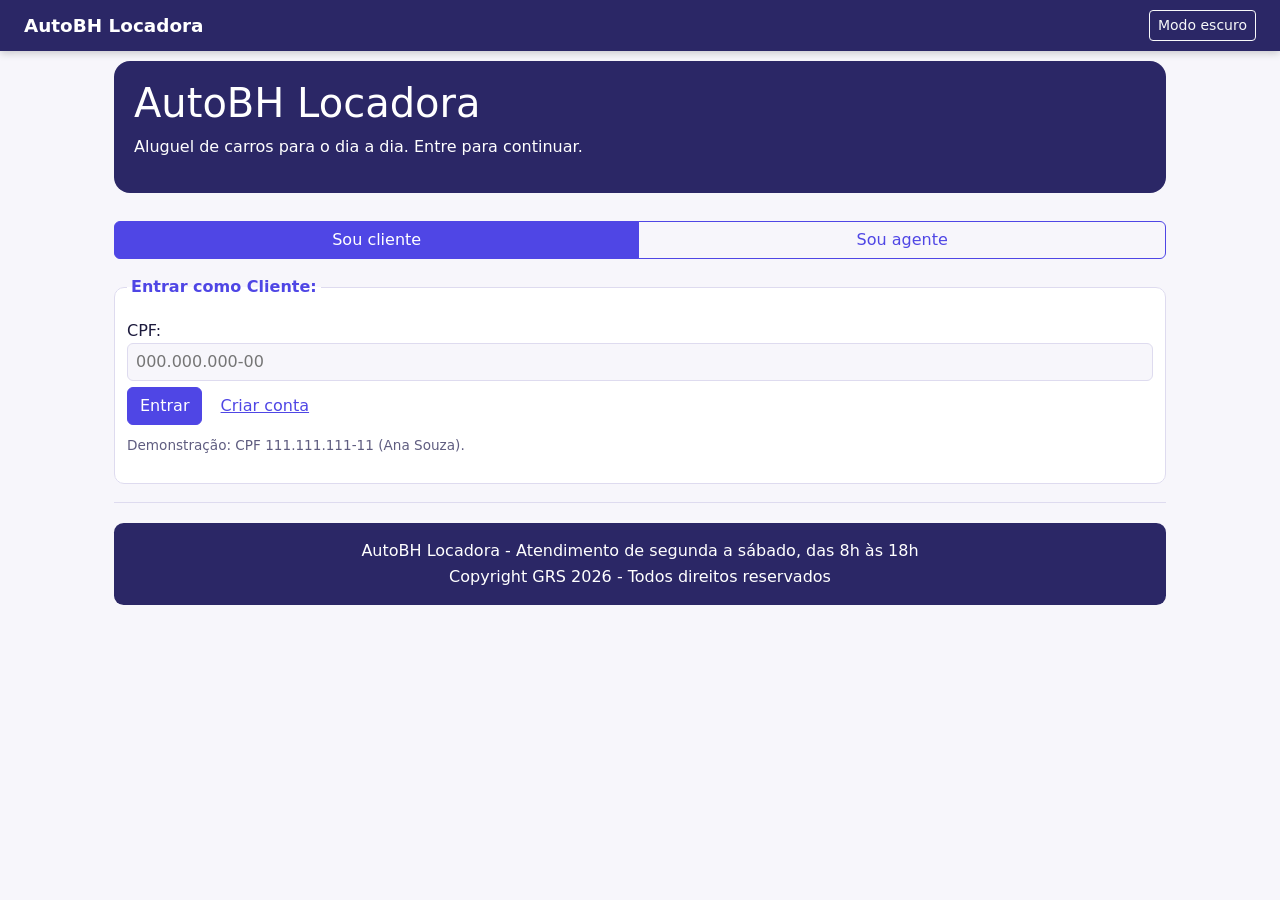
<file: index.html>
<!DOCTYPE html>
<html lang="pt-br" data-acesso="cliente">
<head>
  <meta charset="UTF-8">
  <meta name="viewport" content="width=device-width, initial-scale=1">
  <title>AutoBH Locadora - Aluguel de Carros</title>
  <link rel="stylesheet" href="https://cdn.jsdelivr.net/npm/bootstrap@5.3.0-alpha1/dist/css/bootstrap.min.css">
  <link rel="stylesheet" href="style.css">
  <script src="auth.js"></script>
</head>
<body>

<nav id="toc"></nav>

<main>
  <header id="d1" class="hero">
    <h1>Aluguel de carros sem complicação</h1>
    <p>Escolha o carro, envie seu pedido e acompanhe o parecer de empresas e bancos parceiros.</p>
  </header>

  <div id="msg"></div>

  <section id="frota-sec">
    <h2>Nossa Frota</h2>
    <div id="frota" class="frota"></div>
  </section>

  <section id="como">
    <h2>Como Funciona</h2>
    <div class="grid-form tres">
      <fieldset>
        <legend>Escolha seu carro</legend>
        Veja foto, ano e diária de cada veículo e clique em Alugar.
      </fieldset>
      <fieldset>
        <legend>Receba o parecer</legend>
        Empresas e bancos avaliam seu pedido e, se aprovado, o contrato é executado.
      </fieldset>
      <fieldset>
        <legend>Retire seu carro</legend>
        Leve RG e CPF à nossa loja, de segunda a sábado, das 8h às 18h.
      </fieldset>
    </div>
  </section>

  <footer>
    <p>AutoBH Locadora - Atendimento de segunda a sábado, das 8h às 18h</p>
    <p>Copyright GRS 2026 - Todos direitos reservados</p>
  </footer>
</main>

<script src="https://cdn.jsdelivr.net/npm/bootstrap@5.3.0-alpha1/dist/js/bootstrap.bundle.min.js"></script>
<script src="api.js"></script>
<script src="util.js"></script>
<script src="pedidos.js"></script>
<script src="frota.js"></script>
</body>
</html>
</file>
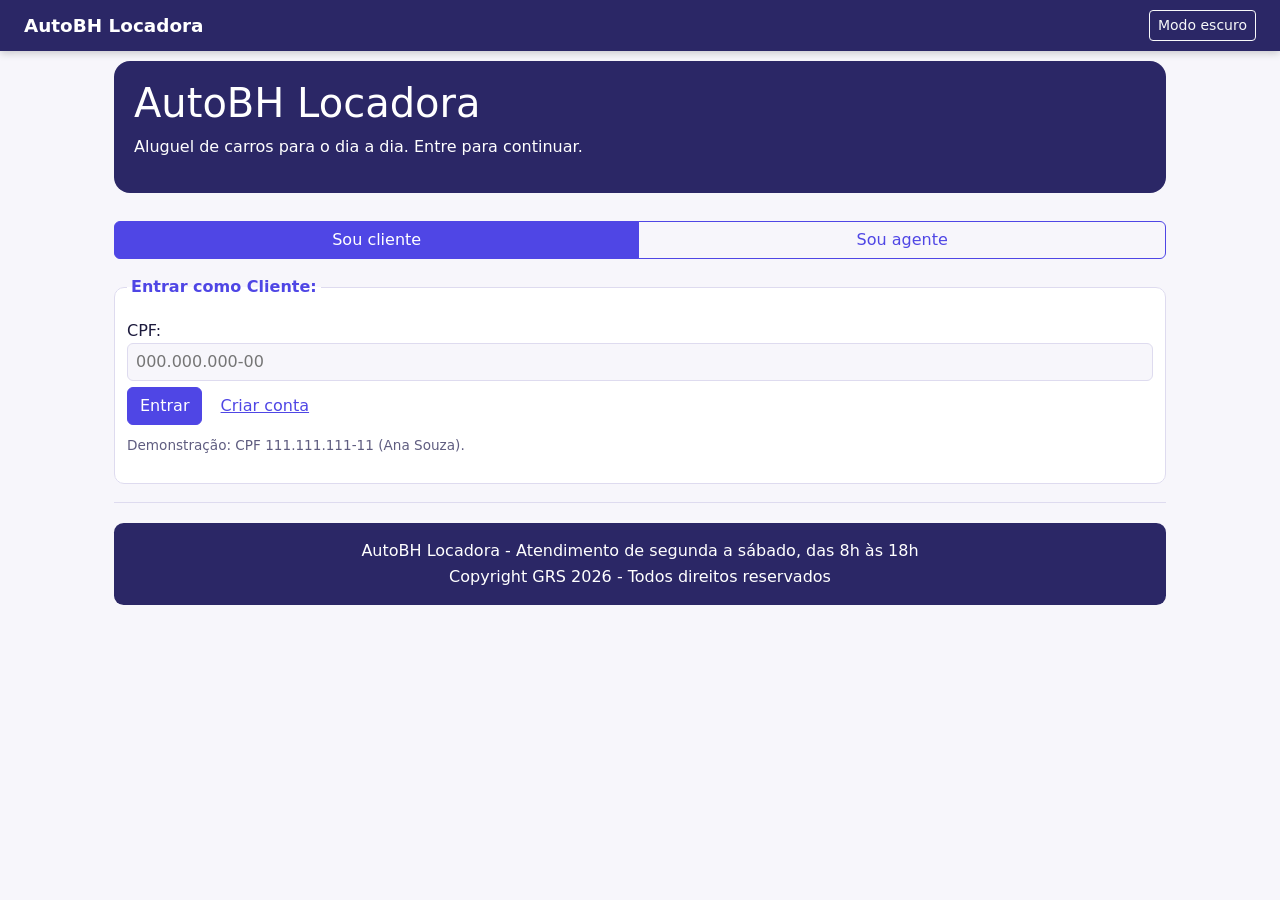
<file: agente.html>
<!DOCTYPE html>
<html lang="pt-br" data-acesso="agente">
<head>
  <meta charset="UTF-8">
  <meta name="viewport" content="width=device-width, initial-scale=1">
  <title>AutoBH Locadora - Aluguel de Carros</title>
  <link rel="stylesheet" href="https://cdn.jsdelivr.net/npm/bootstrap@5.3.0-alpha1/dist/css/bootstrap.min.css">
  <link rel="stylesheet" href="style.css">
  <script src="auth.js"></script>
</head>
<body>

<nav id="toc"></nav>

<main>
  <header id="d1">
    <h1>Pedidos Recebidos</h1>
  </header>

  <section id="visao-agente">
    <h2>Avaliação de Pedidos</h2>
    <form id="form-agente" class="grid-form">
      <fieldset>
        <legend>Avaliando como: <span id="agente-info"></span></legend>
        Pedido: <select name="pedidoId" class="fw" required></select><br>
        Parecer:
        <select name="status" class="fw" required>
          <option>Parecer Positivo - Contrato Executado</option>
          <option>Parecer Negativo</option>
        </select><br>
        <label id="campo-contrato">Contrato de crédito: <input type="text" name="contratoCredito" class="fw" placeholder="Ex.: CR-2026-0001 (R$ 30.000)"></label>
      </fieldset>
      <div class="full">
        <button type="submit" class="btn btn-primary">Registrar Parecer</button>
      </div>
    </form>
  </section>

  <section id="listagem">
    <table border="1">
      <caption>Pedidos dos Seus Carros</caption>
      <thead><tr><th>ID</th><th>Cliente</th><th>Automóvel</th><th>Data</th><th>Status</th><th>Contrato</th><th>Ações</th></tr></thead>
      <tbody id="tb-pedidos"></tbody>
    </table>
  </section>

  <footer>
    <p>AutoBH Locadora - Atendimento de segunda a sábado, das 8h às 18h</p>
    <p>Copyright GRS 2026 - Todos direitos reservados</p>
  </footer>
</main>

<script src="api.js"></script>
<script src="util.js"></script>
<script src="agente.js"></script>
</body>
</html>
</file>
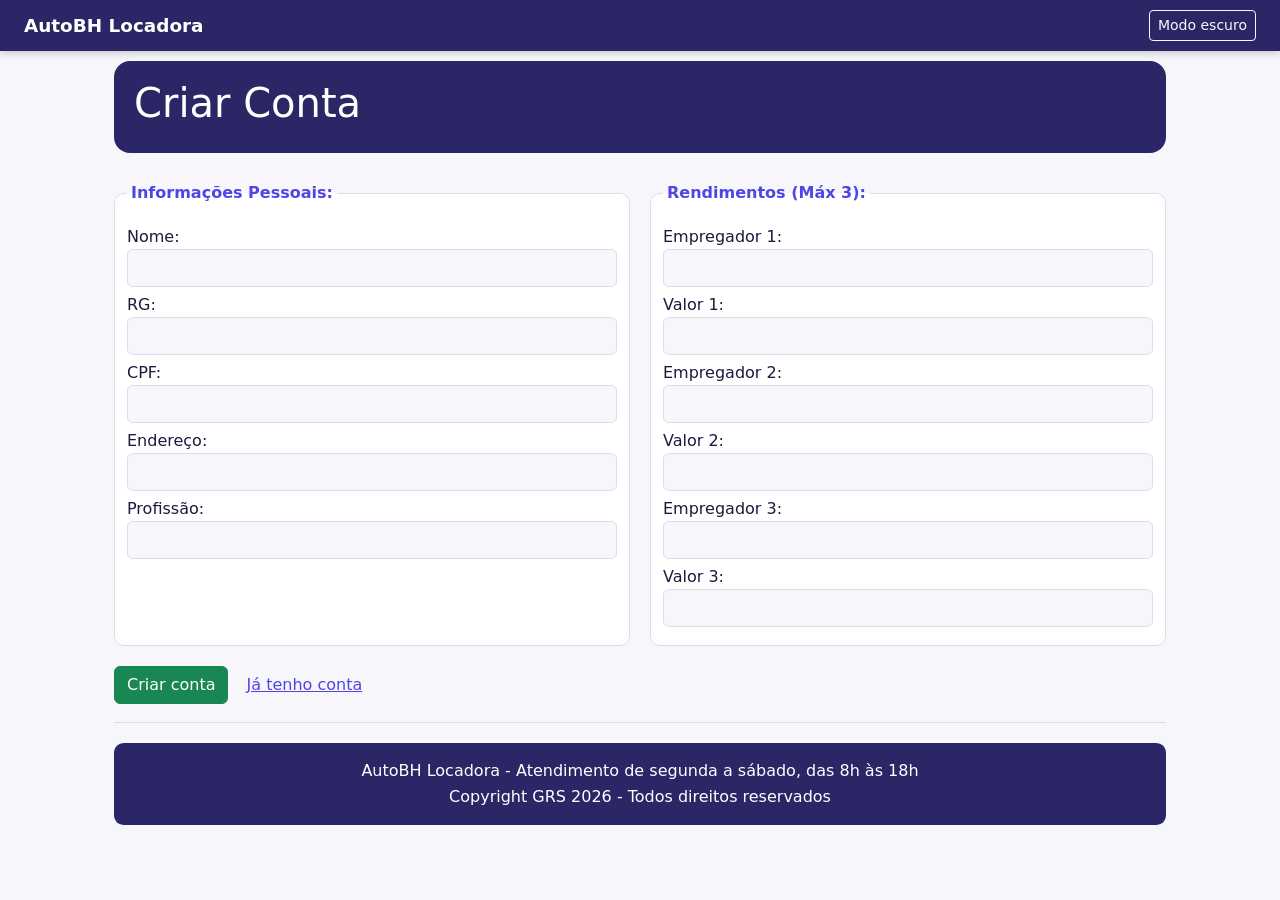
<file: cadastro.html>
<!DOCTYPE html>
<html lang="pt-br">
<head>
  <meta charset="UTF-8">
  <meta name="viewport" content="width=device-width, initial-scale=1">
  <title>AutoBH Locadora - Aluguel de Carros</title>
  <link rel="stylesheet" href="https://cdn.jsdelivr.net/npm/bootstrap@5.3.0-alpha1/dist/css/bootstrap.min.css">
  <link rel="stylesheet" href="style.css">
  <script src="auth.js"></script>
</head>
<body>

<nav id="toc"></nav>

<main>
  <header id="d1">
    <h1>Criar Conta</h1>
  </header>

  <section id="cadastro">
    <form id="form-cliente" class="grid-form">
      <fieldset>
        <legend>Informações Pessoais:</legend>
        Nome: <input type="text" name="nome" class="fw" required><br>
        RG: <input type="text" name="rg" class="fw" required><br>
        CPF: <input type="text" name="cpf" class="fw" required><br>
        Endereço: <input type="text" name="endereco" class="fw" required><br>
        Profissão: <input type="text" name="profissao" class="fw" required>
      </fieldset>
      <fieldset>
        <legend>Rendimentos (Máx 3):</legend>
        Empregador 1: <input type="text" name="emp1" class="fw">
        Valor 1: <input type="number" name="val1" class="fw" min="0" step="0.01"><br>
        Empregador 2: <input type="text" name="emp2" class="fw">
        Valor 2: <input type="number" name="val2" class="fw" min="0" step="0.01"><br>
        Empregador 3: <input type="text" name="emp3" class="fw">
        Valor 3: <input type="number" name="val3" class="fw" min="0" step="0.01">
      </fieldset>
      <div class="full">
        <button type="submit" class="btn btn-success">Criar conta</button>
        <a href="login.html" class="btn btn-link">Já tenho conta</a>
      </div>
    </form>
  </section>

  <footer>
    <p>AutoBH Locadora - Atendimento de segunda a sábado, das 8h às 18h</p>
    <p>Copyright GRS 2026 - Todos direitos reservados</p>
  </footer>
</main>

<script src="api.js"></script>
<script src="clientes.js"></script>
</body>
</html>
</file>
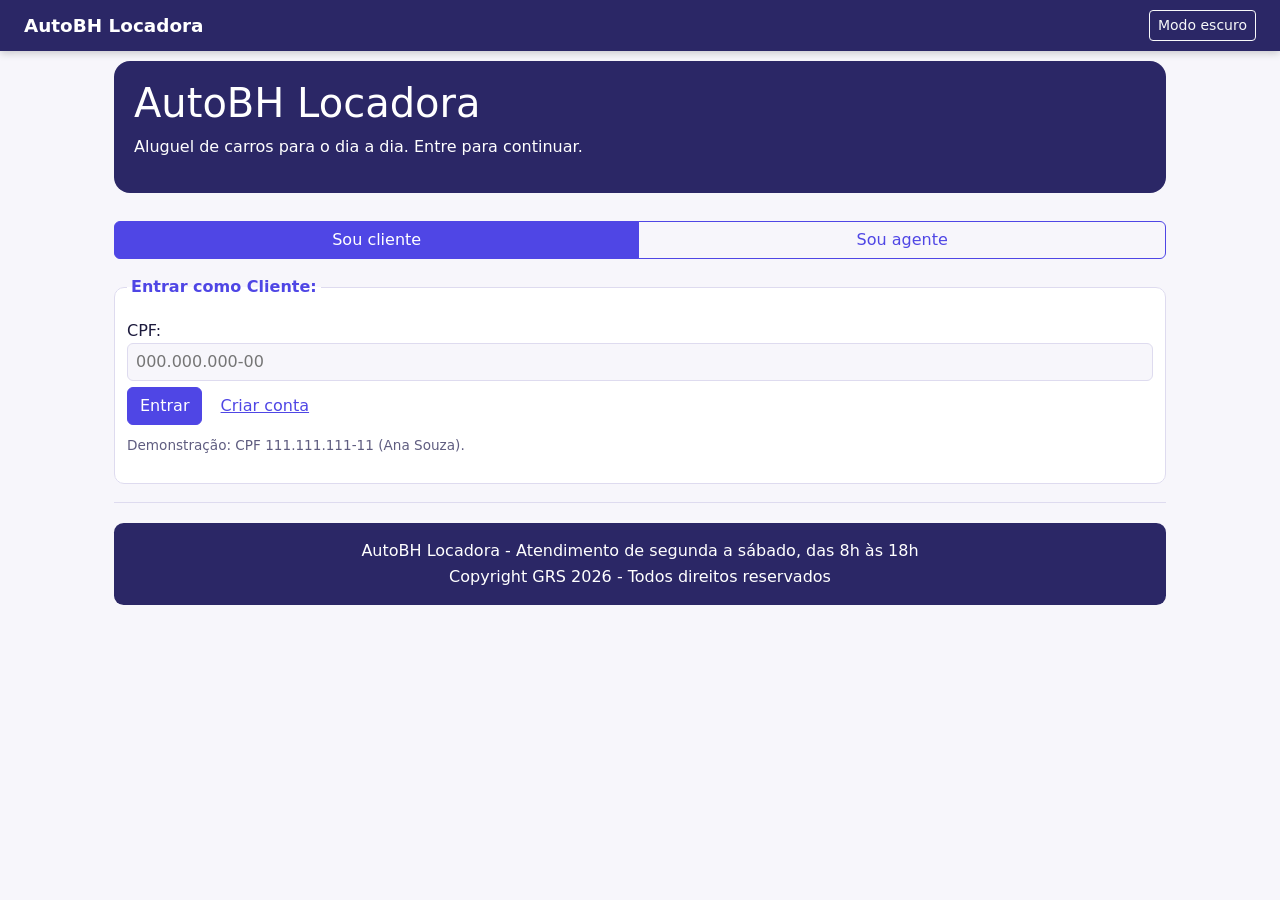
<file: carros.html>
<!DOCTYPE html>
<html lang="pt-br" data-acesso="agente">
<head>
  <meta charset="UTF-8">
  <meta name="viewport" content="width=device-width, initial-scale=1">
  <title>AutoBH Locadora - Aluguel de Carros</title>
  <link rel="stylesheet" href="https://cdn.jsdelivr.net/npm/bootstrap@5.3.0-alpha1/dist/css/bootstrap.min.css">
  <link rel="stylesheet" href="style.css">
  <script src="auth.js"></script>
</head>
<body>

<nav id="toc"></nav>

<main>
  <header id="d1">
    <h1>Meus Carros</h1>
  </header>

  <section id="cadastro">
    <h2>Cadastro de Carros</h2>
    <form id="form-carro" class="grid-form">
      <input type="hidden" name="cid">
      <fieldset>
        <legend>Dados do Carro:</legend>
        Matrícula: <input type="text" name="matricula" class="fw" required><br>
        Ano: <input type="number" name="ano" class="fw" min="1990" max="2100" required><br>
        Marca: <input type="text" name="marca" class="fw" required><br>
        Modelo: <input type="text" name="modelo" class="fw" required><br>
        Placa: <input type="text" name="placa" class="fw" required>
      </fieldset>
      <fieldset>
        <legend>Locação:</legend>
        Diária (R$): <input type="number" name="diaria" class="fw" min="0" step="0.01" required><br>
        Foto (URL): <input type="url" name="foto" class="fw" placeholder="https://...">
      </fieldset>
      <div class="full">
        <button type="submit" class="btn btn-success">Salvar</button>
        <button type="button" id="btn-limpar" class="btn btn-secondary">Limpar</button>
      </div>
    </form>
  </section>

  <section id="listagem">
    <h2>Lista de Carros</h2>
    <table border="1">
      <caption>Carros da Sua Empresa</caption>
      <thead><tr><th>ID</th><th>Carro</th><th>Ano</th><th>Placa</th><th>Diária</th><th>Ações</th></tr></thead>
      <tbody id="tb-carros"></tbody>
    </table>
  </section>

  <footer>
    <p>AutoBH Locadora - Atendimento de segunda a sábado, das 8h às 18h</p>
    <p>Copyright GRS 2026 - Todos direitos reservados</p>
  </footer>
</main>

<script src="api.js"></script>
<script src="util.js"></script>
<script src="carros.js"></script>
</body>
</html>
</file>
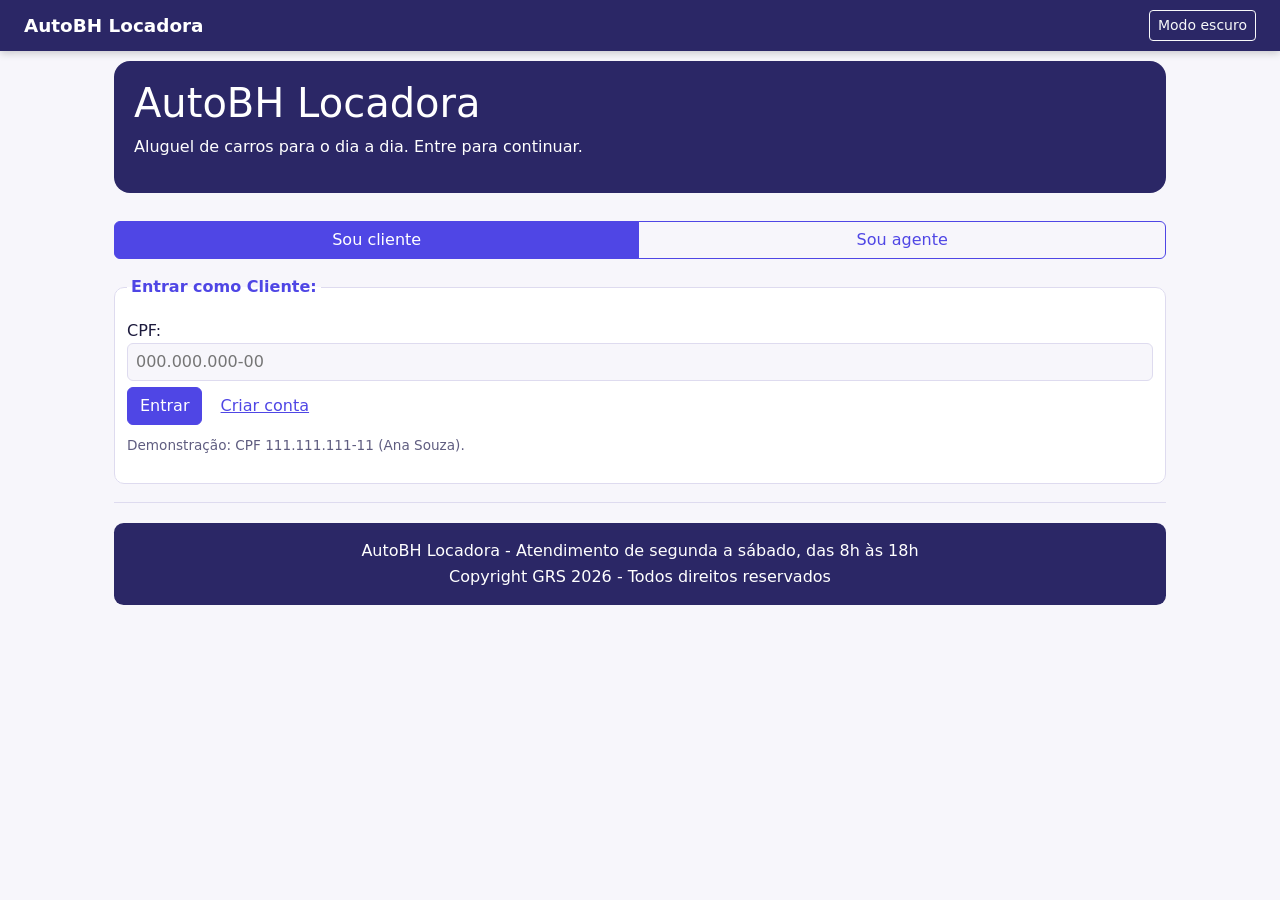
<file: clientes.html>
<!DOCTYPE html>
<html lang="pt-br" data-acesso="agente">
<head>
  <meta charset="UTF-8">
  <meta name="viewport" content="width=device-width, initial-scale=1">
  <title>AutoBH Locadora - Aluguel de Carros</title>
  <link rel="stylesheet" href="https://cdn.jsdelivr.net/npm/bootstrap@5.3.0-alpha1/dist/css/bootstrap.min.css">
  <link rel="stylesheet" href="style.css">
  <script src="auth.js"></script>
</head>
<body>

<nav id="toc"></nav>

<main>
  <header id="d1">
    <h1>Clientes</h1>
  </header>

  <section id="listagem">
    <input type="search" id="busca" class="fw" placeholder="Buscar cliente por nome">
    <table border="1">
      <caption>Clientes com Pedidos nos Seus Carros</caption>
      <thead><tr><th>Nome</th><th>CPF</th><th>Profissão</th><th>Rendimentos</th><th>Total</th></tr></thead>
      <tbody id="tb-clientes"></tbody>
    </table>
  </section>

  <footer>
    <p>AutoBH Locadora - Atendimento de segunda a sábado, das 8h às 18h</p>
    <p>Copyright GRS 2026 - Todos direitos reservados</p>
  </footer>
</main>

<script src="api.js"></script>
<script src="util.js"></script>
<script src="lista.js"></script>
</body>
</html>
</file>
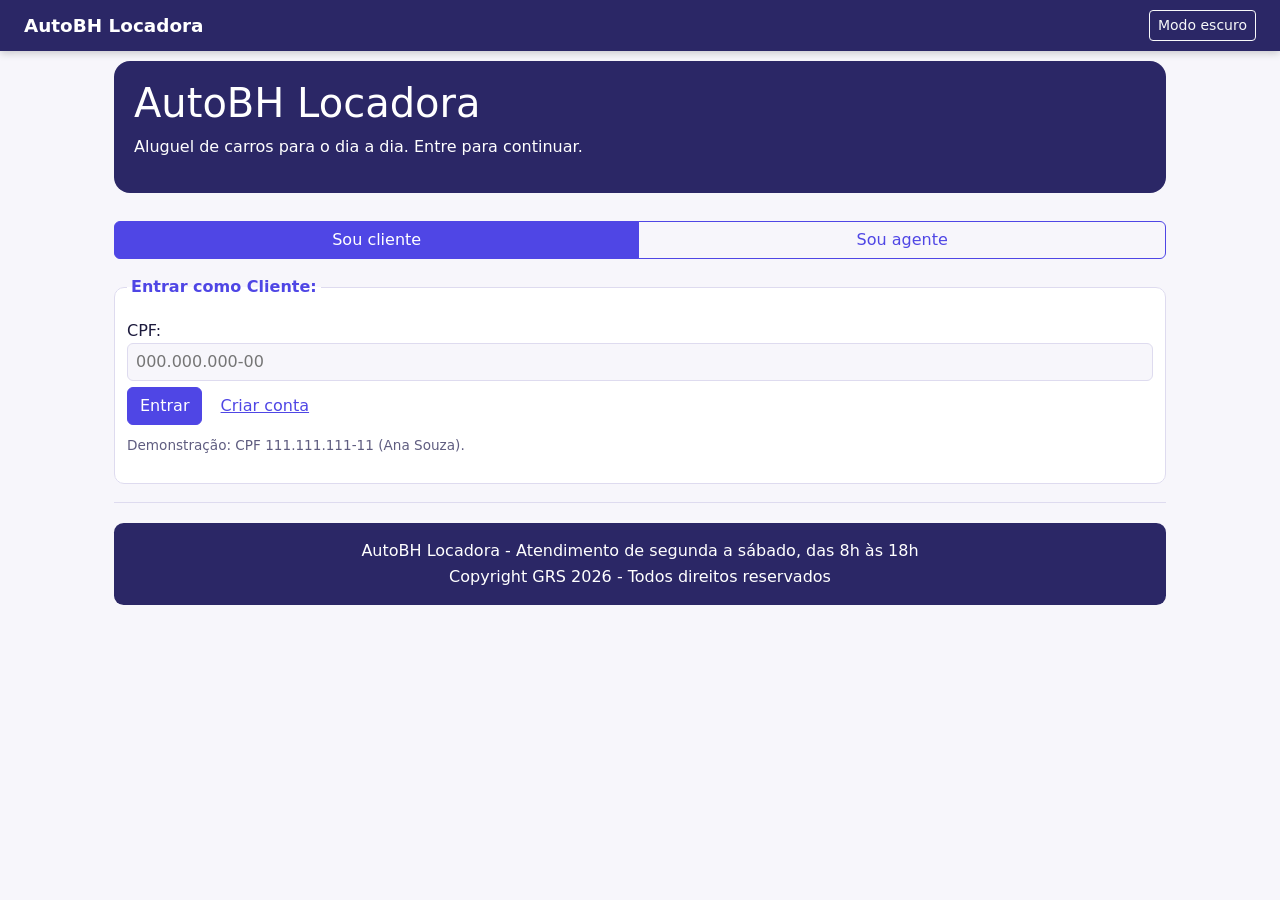
<file: conta.html>
<!DOCTYPE html>
<html lang="pt-br" data-acesso="cliente">
<head>
  <meta charset="UTF-8">
  <meta name="viewport" content="width=device-width, initial-scale=1">
  <title>AutoBH Locadora - Aluguel de Carros</title>
  <link rel="stylesheet" href="https://cdn.jsdelivr.net/npm/bootstrap@5.3.0-alpha1/dist/css/bootstrap.min.css">
  <link rel="stylesheet" href="style.css">
  <script src="auth.js"></script>
</head>
<body>

<nav id="toc"></nav>

<main>
  <header id="d1">
    <h1>Minha Conta</h1>
  </header>

  <section id="cadastro">
    <form id="form-cliente" class="grid-form">
      <fieldset>
        <legend>Informações Pessoais:</legend>
        Nome: <input type="text" name="nome" class="fw" required><br>
        RG: <input type="text" name="rg" class="fw" required><br>
        CPF: <input type="text" name="cpf" class="fw" required><br>
        Endereço: <input type="text" name="endereco" class="fw" required><br>
        Profissão: <input type="text" name="profissao" class="fw" required>
      </fieldset>
      <fieldset>
        <legend>Rendimentos (Máx 3):</legend>
        Empregador 1: <input type="text" name="emp1" class="fw">
        Valor 1: <input type="number" name="val1" class="fw" min="0" step="0.01"><br>
        Empregador 2: <input type="text" name="emp2" class="fw">
        Valor 2: <input type="number" name="val2" class="fw" min="0" step="0.01"><br>
        Empregador 3: <input type="text" name="emp3" class="fw">
        Valor 3: <input type="number" name="val3" class="fw" min="0" step="0.01">
      </fieldset>
      <div class="full">
        <button type="submit" class="btn btn-success">Salvar alterações</button>
        <button type="button" id="btn-excluir" class="btn btn-danger">Excluir minha conta</button>
      </div>
    </form>
  </section>

  <footer>
    <p>AutoBH Locadora - Atendimento de segunda a sábado, das 8h às 18h</p>
    <p>Copyright GRS 2026 - Todos direitos reservados</p>
  </footer>
</main>

<script src="api.js"></script>
<script src="clientes.js"></script>
</body>
</html>
</file>
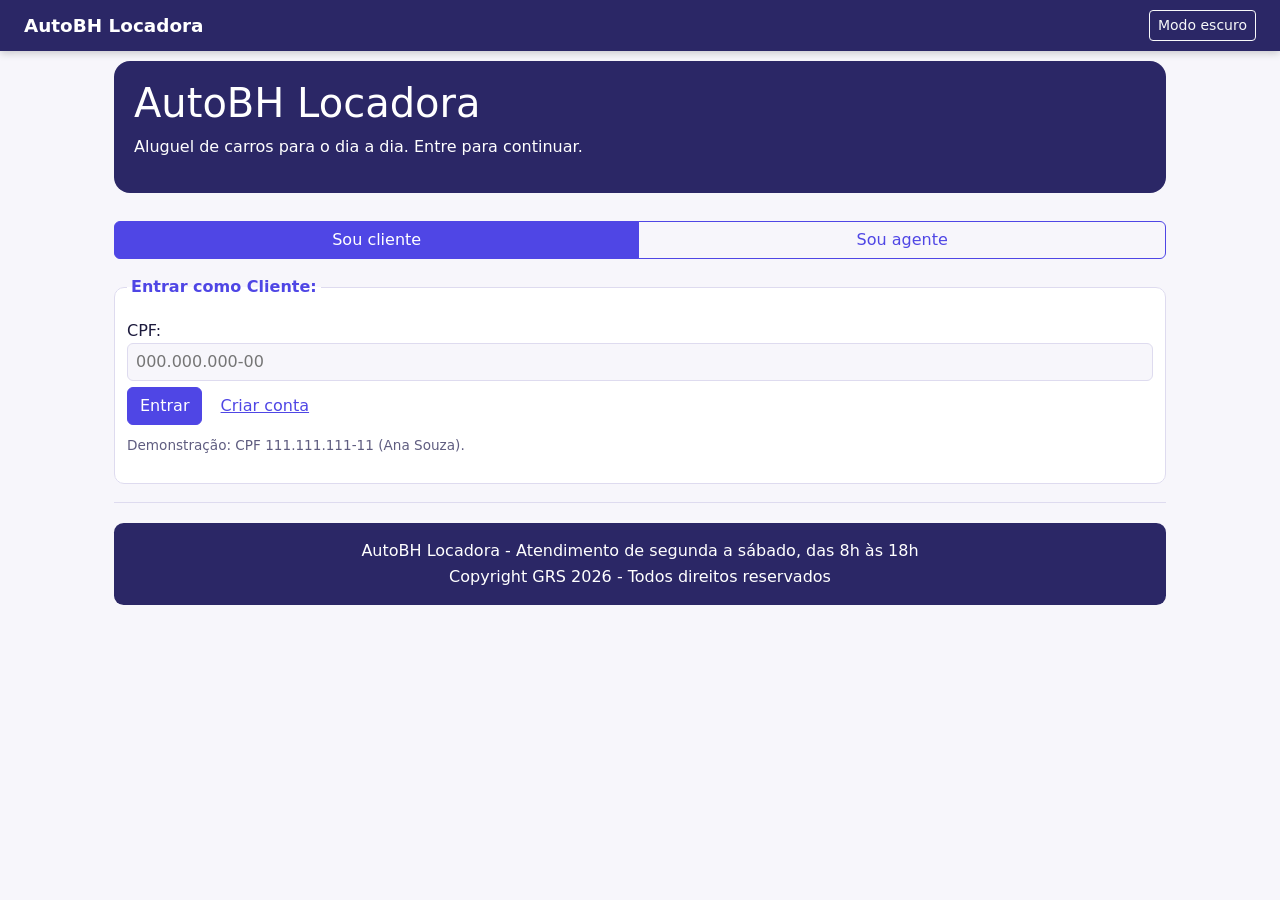
<file: login.html>
<!DOCTYPE html>
<html lang="pt-br">
<head>
  <meta charset="UTF-8">
  <meta name="viewport" content="width=device-width, initial-scale=1">
  <title>AutoBH Locadora - Aluguel de Carros</title>
  <link rel="stylesheet" href="https://cdn.jsdelivr.net/npm/bootstrap@5.3.0-alpha1/dist/css/bootstrap.min.css">
  <link rel="stylesheet" href="style.css">
  <script src="auth.js"></script>
</head>
<body>

<nav id="toc"></nav>

<main>
  <header id="d1">
    <h1>AutoBH Locadora</h1>
    <p>Aluguel de carros para o dia a dia. Entre para continuar.</p>
  </header>

  <section id="login">
    <div class="btn-group w-100 mb-3">
      <button type="button" id="t-cliente" class="btn btn-outline-primary active">Sou cliente</button>
      <button type="button" id="t-agente" class="btn btn-outline-primary">Sou agente</button>
    </div>

    <form id="form-cliente-login">
      <fieldset>
        <legend>Entrar como Cliente:</legend>
        CPF: <input type="text" name="cpf" class="fw" placeholder="000.000.000-00" required><br>
        <button type="submit" class="btn btn-primary">Entrar</button>
        <a href="cadastro.html" class="btn btn-link">Criar conta</a>
        <p class="dica">Demonstração: CPF 111.111.111-11 (Ana Souza).</p>
      </fieldset>
    </form>

    <form id="form-agente-login" hidden>
      <fieldset>
        <legend>Entrar como Agente:</legend>
        Agente: <select name="agenteId" class="fw" required></select><br>
        <button type="submit" class="btn btn-primary">Entrar</button>
      </fieldset>
    </form>
  </section>

  <footer>
    <p>AutoBH Locadora - Atendimento de segunda a sábado, das 8h às 18h</p>
    <p>Copyright GRS 2026 - Todos direitos reservados</p>
  </footer>
</main>

<script src="api.js"></script>
<script src="login.js"></script>
</body>
</html>
</file>
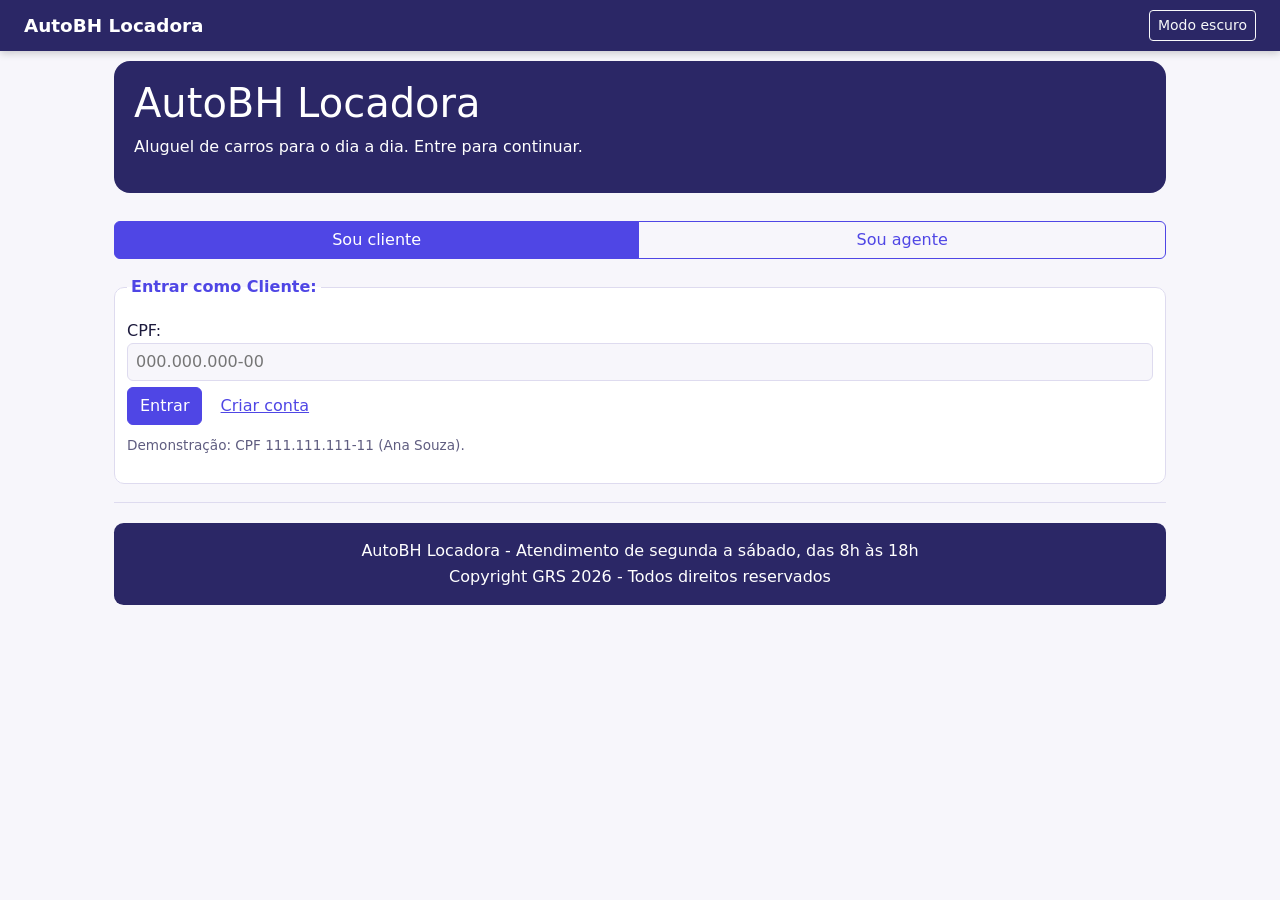
<file: pedidos.html>
<!DOCTYPE html>
<html lang="pt-br" data-acesso="cliente">
<head>
  <meta charset="UTF-8">
  <meta name="viewport" content="width=device-width, initial-scale=1">
  <title>AutoBH Locadora - Aluguel de Carros</title>
  <link rel="stylesheet" href="https://cdn.jsdelivr.net/npm/bootstrap@5.3.0-alpha1/dist/css/bootstrap.min.css">
  <link rel="stylesheet" href="style.css">
  <script src="auth.js"></script>
</head>
<body>

<nav id="toc"></nav>

<main>
  <header id="d1">
    <h1>Meus Pedidos</h1>
  </header>

  <section id="listagem">
    <table border="1">
      <caption>Pedidos Realizados</caption>
      <thead><tr><th>ID</th><th>Automóvel</th><th>Data</th><th>Status</th><th>Agente</th><th>Contrato</th><th>Ações</th></tr></thead>
      <tbody id="tb-pedidos"></tbody>
    </table>
  </section>

  <footer>
    <p>AutoBH Locadora - Atendimento de segunda a sábado, das 8h às 18h</p>
    <p>Copyright GRS 2026 - Todos direitos reservados</p>
  </footer>
</main>

<script src="https://cdn.jsdelivr.net/npm/bootstrap@5.3.0-alpha1/dist/js/bootstrap.bundle.min.js"></script>
<script src="api.js"></script>
<script src="util.js"></script>
<script src="pedidos.js"></script>
</body>
</html>
</file>
<file: style.css>
* { margin: 0; padding: 0; box-sizing: border-box; }

/* Tema claro (padrão) */
:root {
  --bg: #f7f6fb; --surface: #fff; --text: #1c1a3d; --muted: #5f5d80;
  --brand: #2b2766; --hero1: #2b2766; --hero2: #5b45d6;
  --accent: #4f46e5; --accent-h: #4338ca; --on-accent: #fff;
  --title: #4f46e5; --line: #dedbef; --tag: #eceafc;
  --head: #4f46e5; --on-head: #fff;
  --ok: #15803d; --warn: #a16207; --bad: #b91c1c; --off: #5f5d80;
}
/* Tema escuro */
:root[data-tema="dark"] {
  --bg: #15161b; --surface: #1e2027; --text: #e8eaf0; --muted: #9ba1b0;
  --brand: #101116; --hero1: #1b1d2b; --hero2: #3a3163;
  --accent: #4aa8f0; --accent-h: #7cc3f7; --on-accent: #0b1220;
  --title: #c4b5fd; --line: #32343f; --tag: #2a2e3d;
  --head: #2d2a48; --on-head: #d9d0ff;
  --ok: #4ade80; --warn: #fbbf24; --bad: #f87171; --off: #9ba1b0;
}

body {
  font-family: system-ui, sans-serif;
  background: var(--bg);
  color: var(--text);
}

h2 {
  margin-top: 4px;
  margin-bottom: 10px;
  border-bottom: 3px solid var(--accent);
  padding-bottom: 6px;
}
h3 { margin: 14px 0 6px; color: var(--title); }

#toc {
  position: sticky;
  top: 0;
  z-index: 10;
  display: flex;
  flex-wrap: wrap;
  align-items: center;
  gap: 4px;
  background: var(--brand);
  color: #fff;
  padding: 10px 24px;
  font-size: 0.95rem;
  box-shadow: 0 2px 8px rgba(0,0,0,0.2);
}
#toc p { margin: 0 auto 0 0; font-size: 1.15rem; }
#toc a {
  display: block;
  color: #cfe0ff;
  text-decoration: none;
  padding: 6px 12px;
  border-radius: 6px;
}
#toc a:hover, #toc a.ativo { background: rgba(255,255,255,0.14); color: #fff; }
#toc .perfil { margin-left: 8px; padding: 6px 12px; font-weight: 600; color: #fff; }

main {
  min-width: 0;
  padding: 0 24px 40px;
  max-width: 1100px;
  margin: 0 auto;
}

header#d1 {
  background-color: var(--brand);
  color: #fff;
  padding: 18px 20px;
  margin-bottom: 10px;
  margin-top: 10px;
  border-radius: 1em;
}
header#d1.hero {
  background: linear-gradient(120deg, var(--hero1), var(--hero2));
  padding: 56px 32px;
}
.hero h1 { font-size: 2.2rem; margin-bottom: 10px; }
.hero p { max-width: 560px; margin-bottom: 18px; }

footer p { margin: 2px 0; }
footer {
  background: var(--brand);
  color: #fff;
  padding: 14px 20px;
  margin-top: 20px;
  text-align: center;
  border-radius: 0.6em;
}

section { padding: 18px 0; border-bottom: 1px solid var(--line); }
a { color: var(--accent); }
.dica { margin-top: 10px; font-size: 0.85rem; color: var(--muted); }

/* Frota */
.frota { display: grid; grid-template-columns: repeat(auto-fill, minmax(240px, 1fr)); gap: 20px; }
.carro {
  border: 1px solid var(--line);
  border-radius: 12px;
  overflow: hidden;
  background: var(--surface);
  box-shadow: 0 1px 3px rgba(0,0,0,0.08);
}
.carro img { width: 100%; aspect-ratio: 16 / 10; object-fit: cover; display: block; }
.carro div { padding: 12px; }
.carro h3 { margin: 0 0 4px; color: var(--text); }
.carro p { margin: 0; }
.preco { font-weight: 700; font-size: 1.1rem; color: var(--title); margin: 6px 0; }
.preco small { font-weight: 400; color: var(--muted); }
.tag { display: inline-block; background: var(--tag); color: var(--title); padding: 2px 8px; border-radius: 99px; font-size: 0.75rem; }

/* Formulários */
.grid-form { display: grid; grid-template-columns: 1fr 1fr; grid-gap: 20px; }
.grid-form.tres { grid-template-columns: repeat(3, 1fr); }
.full { grid-column: 1 / -1; }
fieldset { background: var(--surface); border: 1px solid var(--line); border-radius: 10px; padding: 12px; }
legend { font-weight: bold; padding: 0 4px; font-size: 1rem; float: none; width: auto; color: var(--title); }
input, select {
  background: var(--bg);
  color: var(--text);
  border: 1px solid var(--line);
  border-radius: 6px;
  padding: 6px 8px;
}
input:focus, select:focus { outline: 2px solid var(--accent); outline-offset: 1px; }
.fw { width: 100%; margin-bottom: 6px; }
#prev img { width: 100%; max-height: 220px; object-fit: cover; border-radius: 8px; margin-bottom: 10px; }

/* Tabelas */
table { border-collapse: collapse; margin: 12px 0; width: 100%; background: var(--surface); }
th, td {
  border: 1px solid var(--line);
  padding: 6px 10px;
  text-align: left;
  font-size: 0.88rem;
  color: var(--text);
}
th { background: var(--head); color: var(--on-head); }
caption { caption-side: top; font-weight: bold; margin-bottom: 6px; color: var(--text); }
td .btn { margin: 2px 4px 2px 0; }
td img { width: 72px; height: 48px; object-fit: cover; border-radius: 4px; margin-right: 8px; vertical-align: middle; }

.badge-st { display: inline-block; padding: 2px 8px; border-radius: 99px; font-size: 0.75rem; font-weight: 600; background: var(--tag); }
.badge-st.pendente { color: var(--warn); }
.badge-st.positivo { color: var(--ok); }
.badge-st.negativo { color: var(--bad); }
.badge-st.cancelado { color: var(--off); }

/* Bootstrap com as cores do tema */
.btn-primary {
  --bs-btn-bg: var(--accent); --bs-btn-border-color: var(--accent); --bs-btn-color: var(--on-accent);
  --bs-btn-hover-bg: var(--accent-h); --bs-btn-hover-border-color: var(--accent-h); --bs-btn-hover-color: var(--on-accent);
  --bs-btn-active-bg: var(--accent-h); --bs-btn-active-border-color: var(--accent-h); --bs-btn-active-color: var(--on-accent);
}
.btn-outline-primary {
  --bs-btn-color: var(--accent); --bs-btn-border-color: var(--accent);
  --bs-btn-hover-bg: var(--accent); --bs-btn-hover-border-color: var(--accent); --bs-btn-hover-color: var(--on-accent);
  --bs-btn-active-bg: var(--accent); --bs-btn-active-border-color: var(--accent); --bs-btn-active-color: var(--on-accent);
}
.btn-link { --bs-btn-color: var(--accent); --bs-btn-hover-color: var(--accent-h); }
.modal {
  --bs-modal-bg: var(--surface); --bs-modal-color: var(--text);
  --bs-modal-border-color: var(--line); --bs-modal-header-border-color: var(--line); --bs-modal-footer-border-color: var(--line);
}
.modal-content { border-radius: 12px; }

@media (max-width: 700px) {
  #toc { padding: 10px 14px; }
  main { padding: 0 14px 30px; }
  .grid-form, .grid-form.tres { grid-template-columns: 1fr; }
  header#d1.hero { padding: 36px 20px; }
}
</file>
